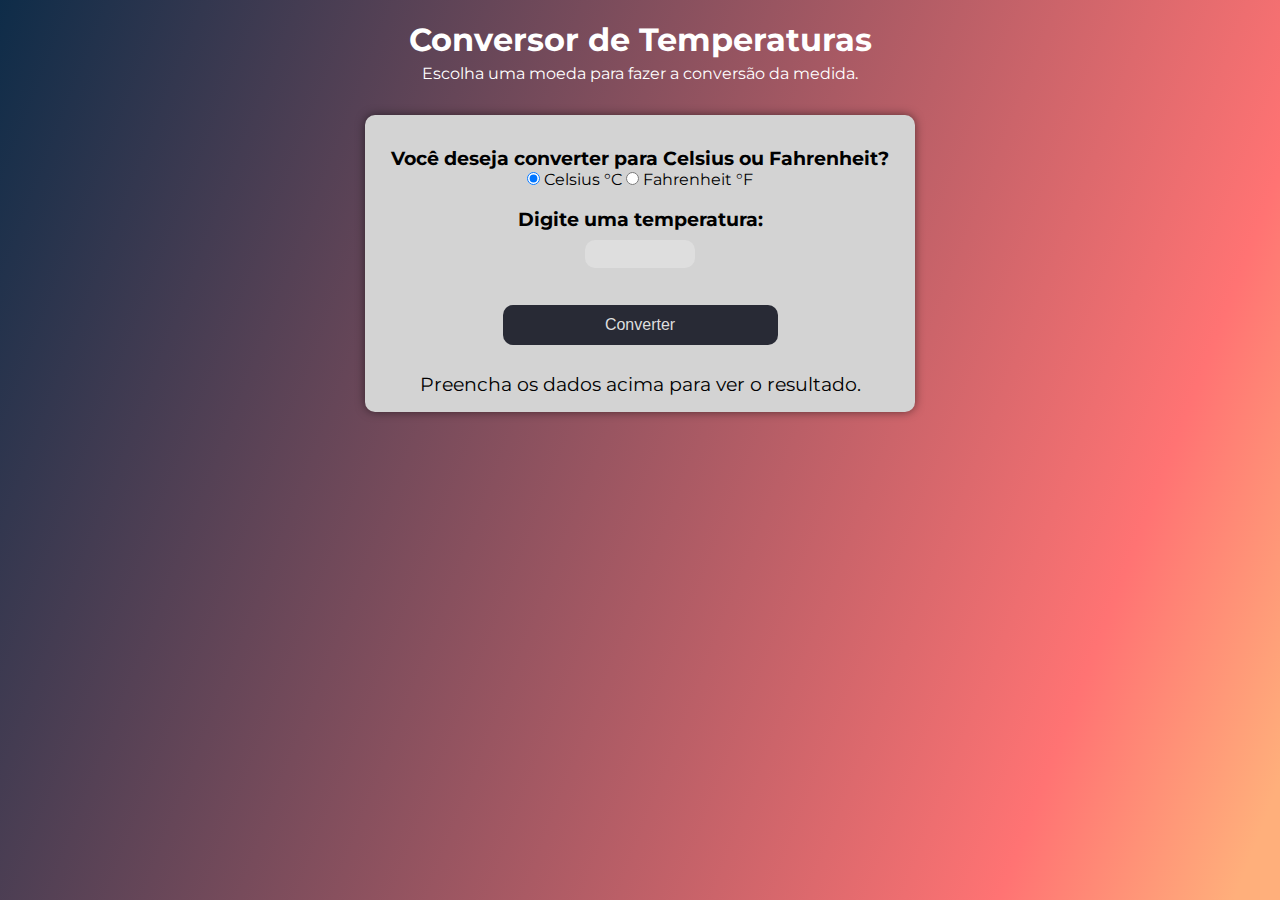
<file: aula01/2.conversor/index.html>
<!DOCTYPE html>
<html>

<head>
  <link rel="stylesheet" href="style.css">
  <title> Imersão Dev Alura - Aula 01</title>
</head>

<body>
  <div class="container">
    <h1 class="page-title">
      Conversor de Temperaturas</h1>
    <p class="page-subtitle">
      Escolha uma moeda para fazer a conversão da medida.
    </p>

    <!-- Entrada de dados -->
    <section class="section">
      <div id="temp">

        <h3>Você deseja converter para Celsius ou Fahrenheit?</h3>
        <input type="radio" id="cel" name="temp" value="Celsius" checked>
        <label for="cel">Celsius °C</label>
        <input type="radio" id="fah" name="temp" value="Fahrenheit">
        <label for="fah">Fahrenheit °F</label><br><br>
        <h3>Digite uma temperatura: <br><input type="num" id="num"></h3><br>
        <input type="button" value="Converter" onclick="Converter()" class="button-converter"><br><br>
      </div>

      <!-- Saida de dados -->
      <div id="res">Preencha os dados acima para ver o resultado.</div>
    </section>
  </div>

  </a>
  <script src="script.js"></script>
</body>

</html>
</file>
<file: aula01/2.conversor/style.css>
@import url("https://fonts.googleapis.com/css2?family=Montserrat:ital,wght@0,300;0,400;1,500&display=swap");

* {
  margin: 0;
  padding: 0;
  box-sizing: border-box;
}

/*Dracula Theme*/
:root {
  /* Colours */
  --background: hsl(231, 15, 18);
  --current-line: hsl(232, 14, 31);
  --foreground: hsl(60, 30, 96);
  --comment: hsl(225, 27, 51);
  --cyan: hsl(191, 97, 77);
  --green: hsl(135, 94, 65);
  --orange: hsl(31, 100, 71);
  --pink: hsl(326, 100, 74);
  --purple: hsl(265, 89, 78);
  --red: hsl(0, 100, 67);
  --yellow: hsl(65, 92, 76);

  --bg-color: linear-gradient(
    111.1deg,
    rgb(0, 40, 70) -4.8%,
    rgb(255, 115, 115) 82.7%,
    rgb(255, 175, 123) 97.2%
  );

  /* Font */
  --montserrat: "Montserrat", sans-serif;
}

body {
  font-family: var(--montserrat);
  min-height: 400px;
  background: var(--bg-color);
  height: 100vh;
}

.container {
  text-align: center;
  padding: 20px;
  height: 100vh;
}

.page-title {
  color: #ffffff;
  margin: 0 0 5px;
}

.page-subtitle {
  color: #ffffff;
  margin-top: 5px;
}

.section {
  max-width: 550px;
  margin: 0 auto;
  background: #d3d3d3;
  padding: 1rem 0;
  margin-top: 2rem;
  border-radius: 10px;
  box-shadow: 0 0 10px rgba(0, 0, 0, 0.5);
}

#temp {
  margin-top: 1rem;
}

#num {
  width: 20%;
  height: 1.75rem;
  margin: 0.5em 0;
  font-size: 1em;

  font-size: 1em;

  border-radius: 10px;
  border: none;
  background: #dedede;
  outline: none;
  text-align: center;
}

.button-converter {
  width: 50%;
  height: 40px;
  margin: 0.5em 0;
  font-size: 1em;

  background: rgba(40, 42, 53, 1);
  color: #dedede;

  border-radius: 10px;
  border: none;
  cursor: pointer;
  transition: 0.2s;
}

.button-converter:hover {
  background-color: rgba(40, 42, 53, 0.8);
}

#res {
  font-size: 1.2rem;
}
</file>
